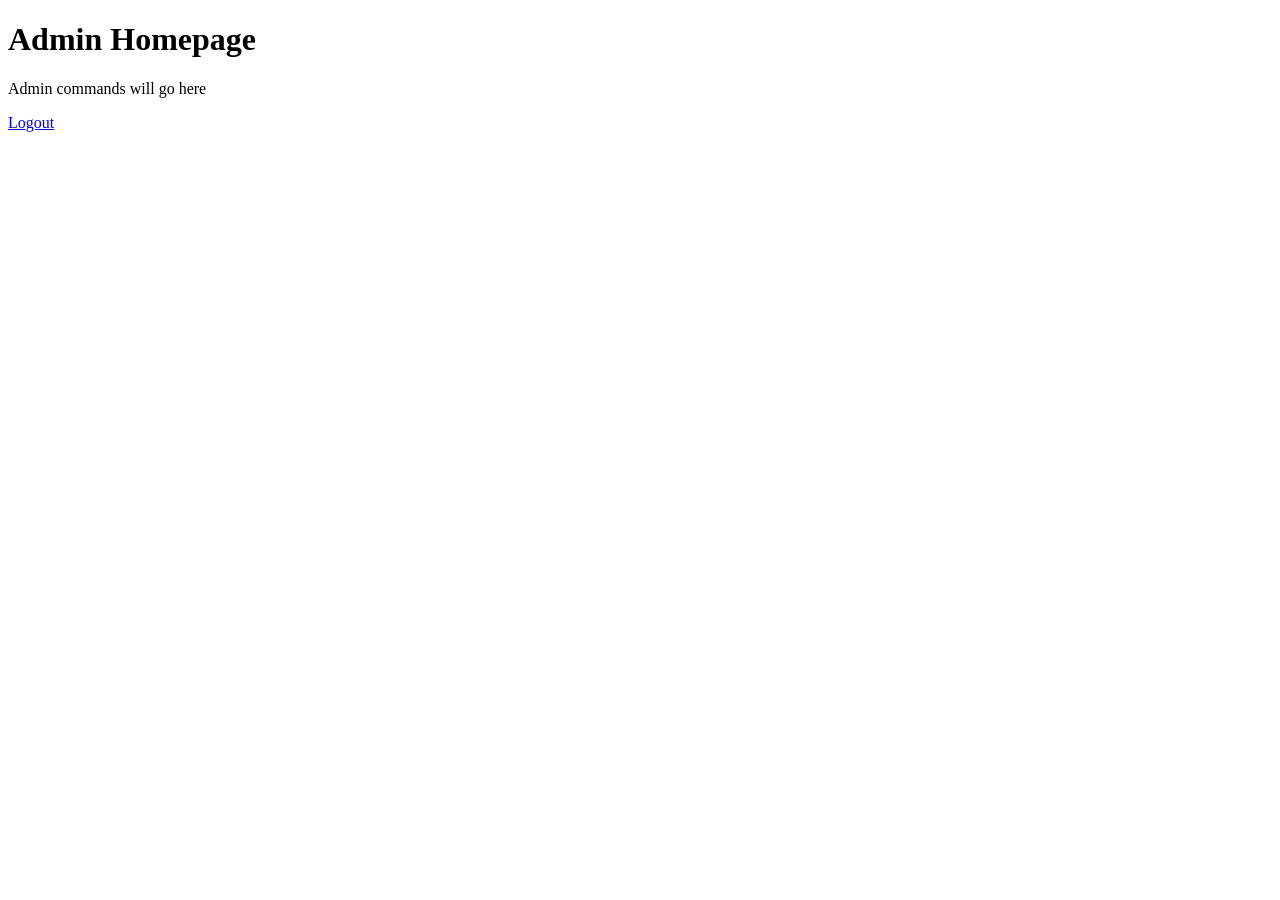
<file: templates/Accounts/AdminHome.html>
<!DOCTYPE html>
<html lang="en">
<head>
    <meta charset="UTF-8">
    <title>Title</title>
</head>
<body>
<h1> Admin Homepage </h1>
<p>Admin commands will go here</p>
<a href="/login/">Logout</a>
</body>
</html>
</file>
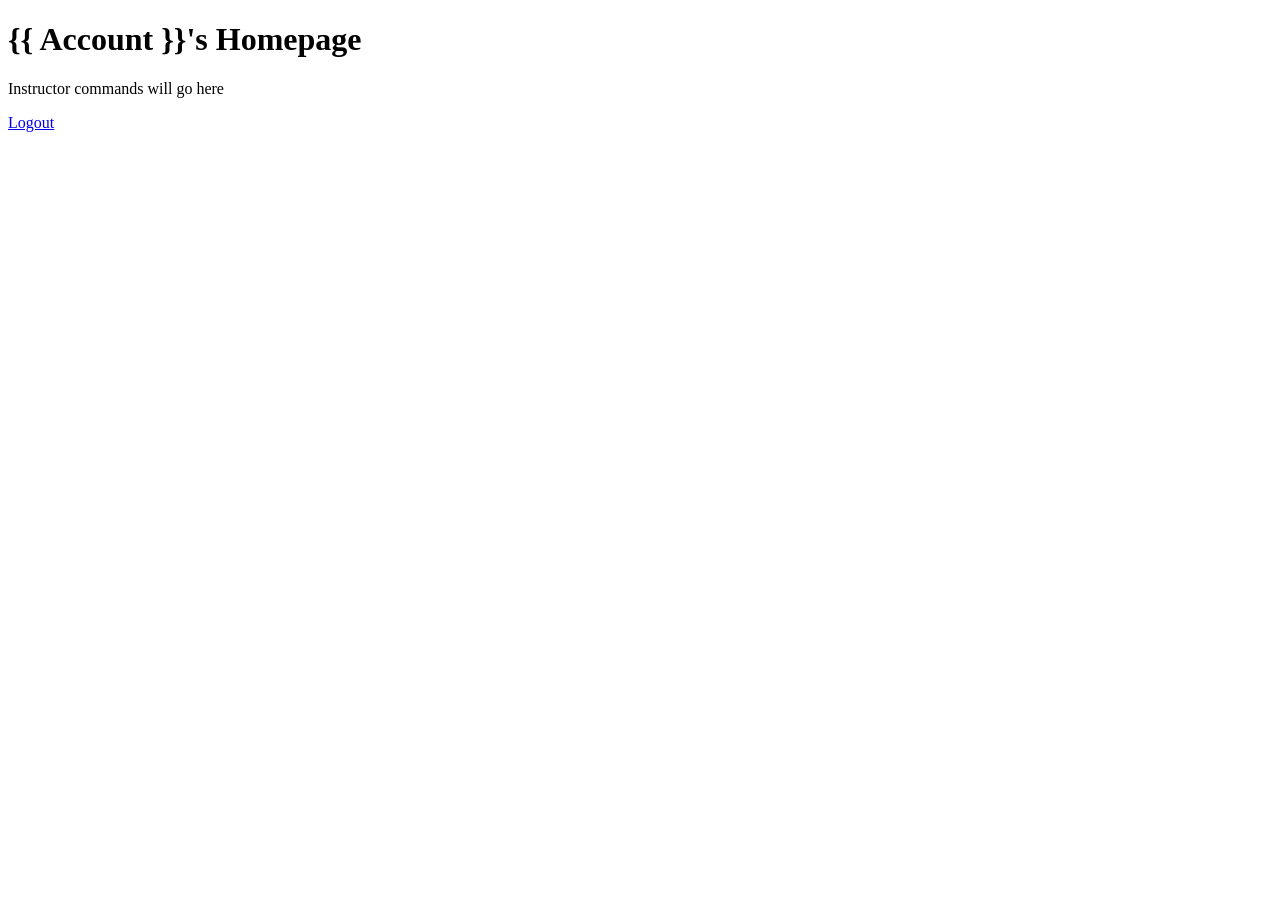
<file: templates/Accounts/InstructorHome.html>
<!DOCTYPE html>
<html lang="en">
<head>
    <meta charset="UTF-8">
    <title>Title</title>
</head>
<body>
<h1> {{ Account }}'s Homepage </h1>
<p>Instructor commands will go here</p>
<a href="/login/">Logout</a>
</body>
</html>
</file>
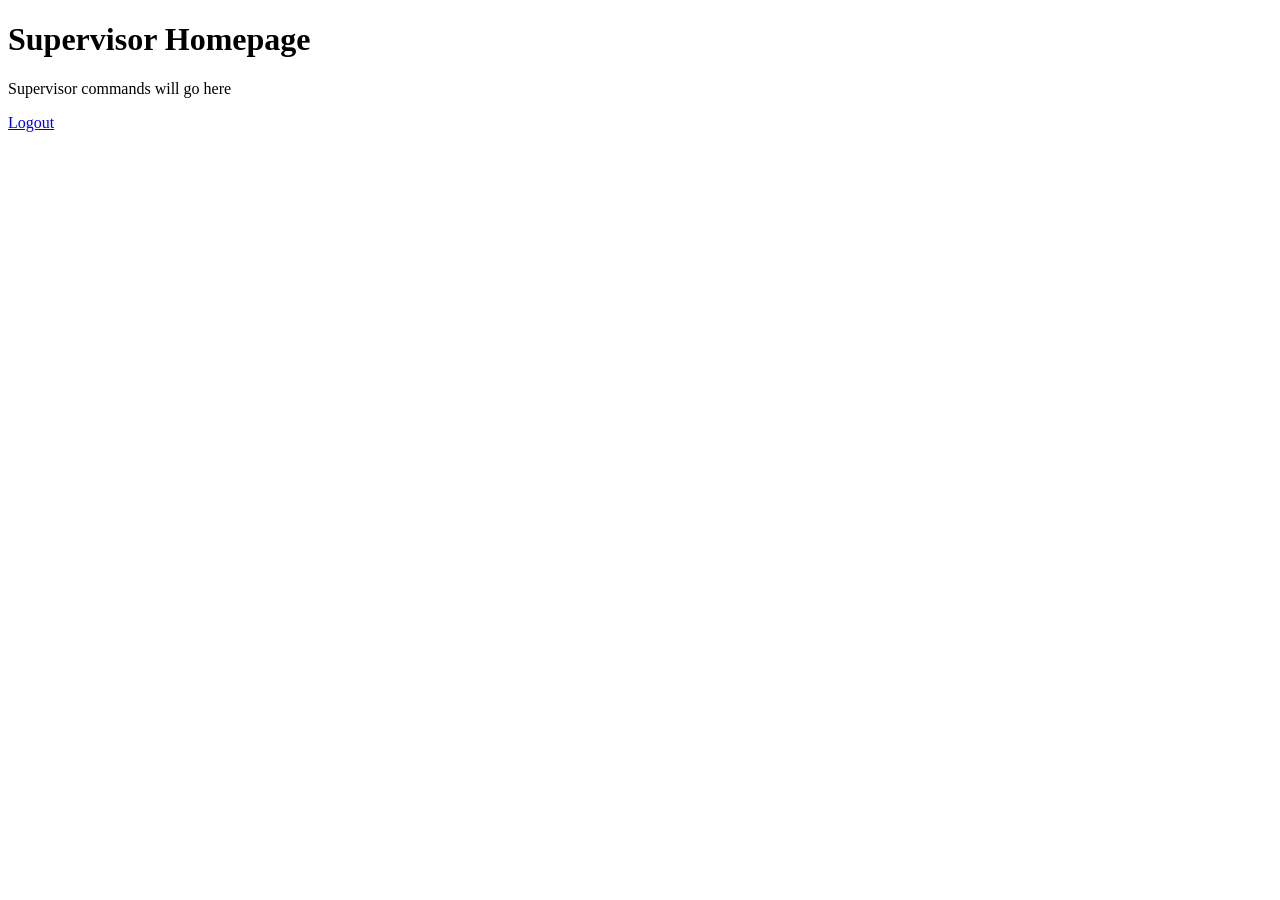
<file: templates/Accounts/SupervisorHome.html>
<!DOCTYPE html>
<html lang="en">
<head>
    <meta charset="UTF-8">
    <title>Title</title>
</head>
<body>
<h1> Supervisor Homepage </h1>
<p>Supervisor commands will go here</p>
<a href="/login/">Logout</a>
</body>
</html>
</file>
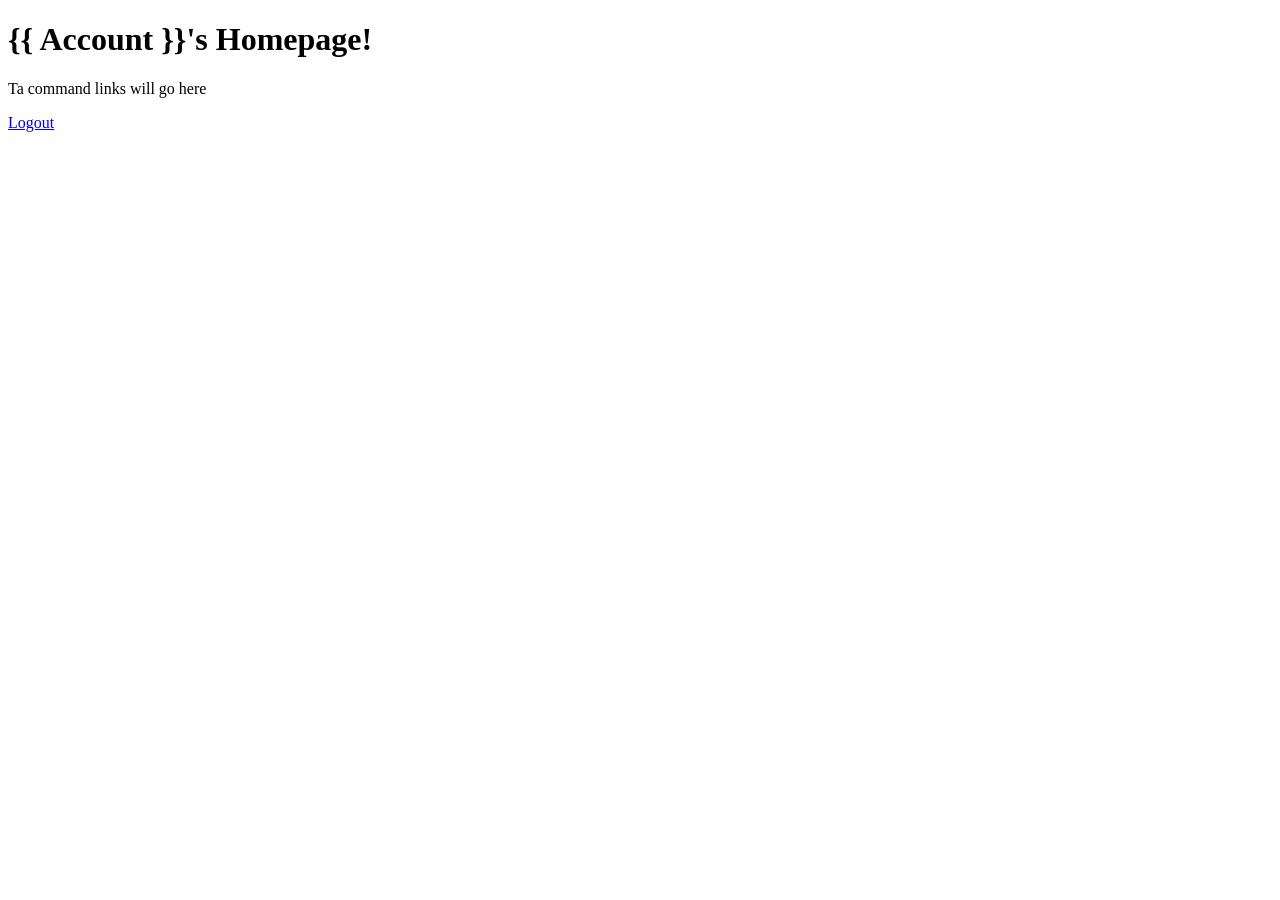
<file: templates/Accounts/TaHome.html>
<!DOCTYPE html>
<html lang="en">
<head>
    <meta charset="UTF-8">
    <title>Title</title>
</head>
<body>
<h1> {{ Account }}'s Homepage! </h1>
<p>Ta command links will go here</p>
<a href="/login/">Logout</a>
</body>
</html>
</file>
